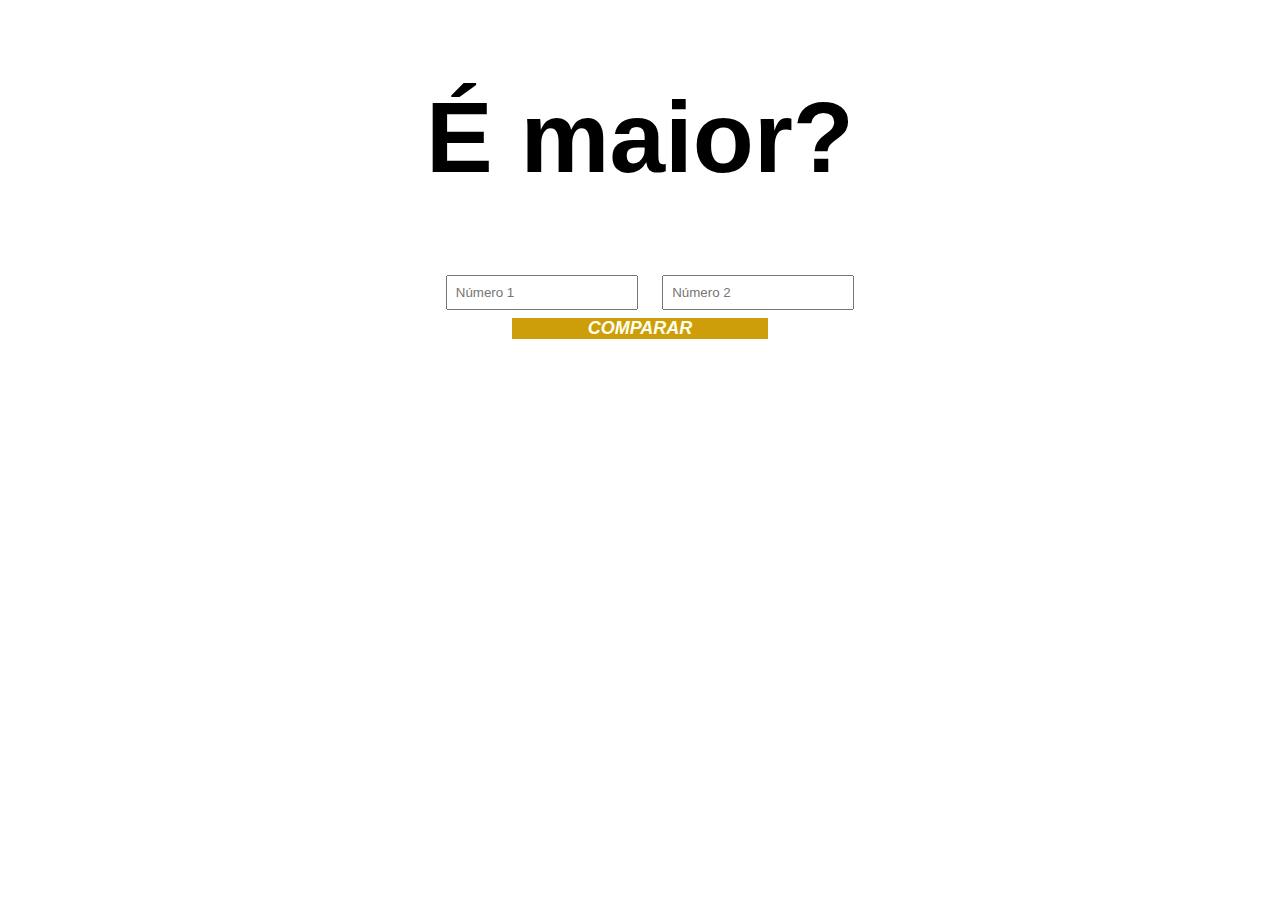
<file: exercicio-js/index.html>
<!DOCTYPE html>
<html lang="pt-BR">
<head>
    <meta charset="UTF-8">
    <meta name="viewport" content="width=device-width, initial-scale=1.0">
    <link rel="stylesheet" href="main.css">
    <title>É maior?</title>
</head>
<body>
    <section id="title">
        <div class="container">
        <h1>
            É maior?
        </h1>
        </div>
    </section>
    <section>
        <div class="container">
            <form id="formulario">
                <input type="number" required id="input-num1" placeholder="Número 1">
                <input type="number" required id="input-num2" placeholder="Número 2"><br>
                <button type="submit" id="btn-comparar">Comparar</button>
            </form>
            <h2 id="mensagem">
                POR FAVOR, ATIVE O JAVASCRIPT PARA O FUNCIONAMENTO DESTE SITE !!!
            </h2>
        </div>
    </section>
    <script src="./main.js"></script>
</body>
</html>
</file>
<file: exercicio-js/main.css>
* {
    margin: 0;
    padding: 0;
    box-sizing: border-box;
    font-family: sans-serif;
}

.container {
    margin: 80px auto;
    max-width: 640px;
    width: 100%;
}

body {
    text-align: center;
}

#title {
    font-family: Arial, Helvetica, sans-serif;
    font-size: 50px;
    text-align: center;
}

input {
    display: inline;
    padding: 8px;
    margin-left: 20px;
    margin-bottom: 8px;
    width: 30%;
    resize: none;
}

button {
    background-color: #cd9d0a;
    border: none;
    text-transform: uppercase;
    color: ivory;
    font-weight: bold;
    font-size: 18px;
    font-style: italic;
    cursor: pointer;
    width: 40%;
}

button:hover {
    background-color: #f6bf1a;
}

#mensagem {
    margin-top: 20px;
    display: none;
    background-color: aliceblue;
    color: ivory;
}
</file>
